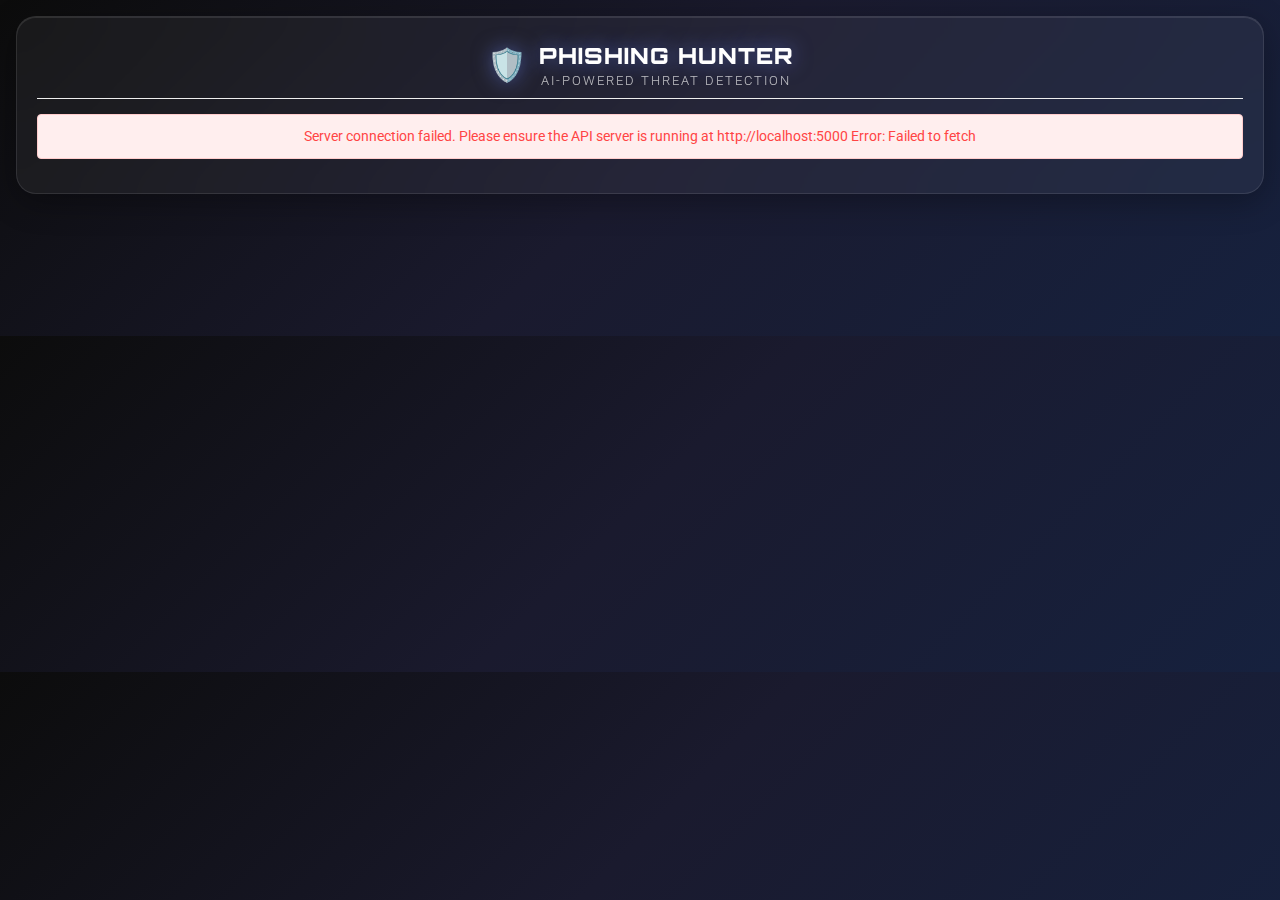
<file: chrome_extension/popup.html>
<!DOCTYPE html>
<html>
  <head>
    <meta charset="UTF-8">
    <title>Dramatic Phishing Detector</title>
    <style>
      @import url('https://fonts.googleapis.com/css2?family=Orbitron:wght@400;700;900&family=Roboto:wght@300;400;500&display=swap');
      
      * {
        margin: 0;
        padding: 0;
        box-sizing: border-box;
      }
      
      body {
        font-family: 'Roboto', sans-serif;
        background: linear-gradient(135deg, #0c0c0c 0%, #1a1a2e 50%, #16213e 100%);
        margin: 0;
        padding: 0;
        min-width: 420px;
        min-height: 320px;
        overflow: hidden;
        position: relative;
      }
      
      /* Animated background particles */
      .bg-particles {
        position: absolute;
        top: 0;
        left: 0;
        width: 100%;
        height: 100%;
        overflow: hidden;
        pointer-events: none;
      }
      
      .particle {
        position: absolute;
        background: rgba(102, 126, 234, 0.3);
        border-radius: 50%;
        animation: float 6s ease-in-out infinite;
      }
      
      .particle:nth-child(1) { width: 4px; height: 4px; left: 10%; animation-delay: 0s; }
      .particle:nth-child(2) { width: 6px; height: 6px; left: 30%; animation-delay: 1s; }
      .particle:nth-child(3) { width: 3px; height: 3px; left: 50%; animation-delay: 2s; }
      .particle:nth-child(4) { width: 5px; height: 5px; left: 70%; animation-delay: 3s; }
      .particle:nth-child(5) { width: 4px; height: 4px; left: 90%; animation-delay: 4s; }
      
      @keyframes float {
        0%, 100% { transform: translateY(100vh) scale(0); opacity: 0; }
        50% { transform: translateY(-20px) scale(1); opacity: 1; }
      }
      
      .card {
        background: rgba(255, 255, 255, 0.05);
        backdrop-filter: blur(20px);
        border: 1px solid rgba(255, 255, 255, 0.1);
        border-radius: 20px;
        box-shadow: 
          0 8px 32px rgba(0, 0, 0, 0.3),
          inset 0 1px 0 rgba(255, 255, 255, 0.1);
        padding: 24px 20px;
        margin: 16px;
        position: relative;
        overflow: hidden;
        animation: cardEntrance 0.8s ease-out;
      }
      
      @keyframes cardEntrance {
        from {
          opacity: 0;
          transform: translateY(20px) scale(0.95);
        }
        to {
          opacity: 1;
          transform: translateY(0) scale(1);
        }
      }
      
      .card::before {
        content: '';
        position: absolute;
        top: 0;
        left: -100%;
        width: 100%;
        height: 100%;
        background: linear-gradient(90deg, transparent, rgba(255, 255, 255, 0.1), transparent);
        animation: shimmer 3s infinite;
      }
      
      @keyframes shimmer {
        0% { left: -100%; }
        100% { left: 100%; }
      }
      
      .header {
        display: flex;
        align-items: center;
        justify-content: center;
        margin-bottom: 20px;
        text-align: center;
        position: relative;
      }
      
      .logo {
        font-size: 2em;
        margin-right: 12px;
        animation: logoGlow 2s ease-in-out infinite alternate;
        filter: drop-shadow(0 0 10px rgba(102, 126, 234, 0.5));
      }
      
      @keyframes logoGlow {
        from { filter: drop-shadow(0 0 10px rgba(102, 126, 234, 0.5)); }
        to { filter: drop-shadow(0 0 20px rgba(102, 126, 234, 0.8)); }
      }
      
      .title {
        font-family: 'Orbitron', monospace;
        font-size: 1.4em;
        font-weight: 900;
        color: #ffffff;
        text-shadow: 0 0 20px rgba(102, 126, 234, 0.6);
        letter-spacing: 1px;
      }
      
      .subtitle {
        font-size: 0.8em;
        color: rgba(255, 255, 255, 0.7);
        margin-top: 4px;
        font-weight: 300;
        text-transform: uppercase;
        letter-spacing: 2px;
      }
      
      .status-icon {
        font-size: 4em;
        margin-bottom: 16px;
        animation: statusPulse 1.5s ease-in-out infinite;
        filter: drop-shadow(0 0 15px currentColor);
        transition: all 0.5s ease;
      }
      
      @keyframes statusPulse {
        0%, 100% { transform: scale(1); }
        50% { transform: scale(1.1); }
      }
      
      .status-safe { 
        color: #00ff88;
        animation: statusPulse 1.5s ease-in-out infinite, safeGlow 2s ease-in-out infinite alternate;
      }
      
      .status-warning { 
        color: #ffaa00;
        animation: statusPulse 1.5s ease-in-out infinite, warningFlicker 1s ease-in-out infinite;
      }
      
      .status-danger { 
        color: #ff4444;
        animation: statusPulse 1.5s ease-in-out infinite, dangerShake 0.5s ease-in-out infinite;
      }
      
      .status-critical { 
        color: #ff0066;
        animation: criticalAlert 0.3s ease-in-out infinite, criticalGlow 1s ease-in-out infinite;
      }
      
      .status-unknown { 
        color: #888;
        animation: statusPulse 1.5s ease-in-out infinite;
      }
      
      @keyframes safeGlow {
        from { filter: drop-shadow(0 0 15px #00ff88); }
        to { filter: drop-shadow(0 0 30px #00ff88); }
      }
      
      @keyframes warningFlicker {
        0%, 100% { opacity: 1; }
        50% { opacity: 0.7; }
      }
      
      @keyframes dangerShake {
        0%, 100% { transform: translateX(0) scale(1); }
        25% { transform: translateX(-2px) scale(1.05); }
        75% { transform: translateX(2px) scale(1.05); }
      }
      
      @keyframes criticalAlert {
        0%, 100% { transform: scale(1) rotate(0deg); }
        50% { transform: scale(1.2) rotate(5deg); }
      }
      
      @keyframes criticalGlow {
        0%, 100% { filter: drop-shadow(0 0 20px #ff0066); }
        50% { filter: drop-shadow(0 0 40px #ff0066); }
      }
      
      .status-text {
        font-family: 'Orbitron', monospace;
        font-size: 1.5em;
        font-weight: 700;
        margin-bottom: 12px;
        text-align: center;
        text-transform: uppercase;
        letter-spacing: 2px;
        text-shadow: 0 0 10px currentColor;
        animation: textGlow 2s ease-in-out infinite alternate;
      }
      
      @keyframes textGlow {
        from { text-shadow: 0 0 10px currentColor; }
        to { text-shadow: 0 0 20px currentColor; }
      }
      
      .reason {
        font-size: 0.9em;
        color: rgba(255, 255, 255, 0.8);
        margin-bottom: 20px;
        text-align: center;
        line-height: 1.5;
        animation: fadeInUp 1s ease-out 0.3s both;
      }
      
      @keyframes fadeInUp {
        from {
          opacity: 0;
          transform: translateY(20px);
        }
        to {
          opacity: 1;
          transform: translateY(0);
        }
      }
      
      .risk-bar-container {
        width: 100%;
        margin-bottom: 20px;
        animation: fadeInUp 1s ease-out 0.5s both;
      }
      
      .risk-bar {
        width: 100%;
        height: 12px;
        background: rgba(255, 255, 255, 0.1);
        border-radius: 6px;
        overflow: hidden;
        margin-bottom: 8px;
        box-shadow: inset 0 2px 4px rgba(0, 0, 0, 0.3);
        position: relative;
      }
      
      .risk-bar::before {
        content: '';
        position: absolute;
        top: 0;
        left: 0;
        right: 0;
        bottom: 0;
        background: linear-gradient(90deg, transparent 0%, rgba(255, 255, 255, 0.2) 50%, transparent 100%);
        animation: barShimmer 2s infinite;
      }
      
      @keyframes barShimmer {
        0% { transform: translateX(-100%); }
        100% { transform: translateX(100%); }
      }
      
      .risk-fill {
        height: 100%;
        border-radius: 6px;
        transition: all 1s cubic-bezier(0.4, 0, 0.2, 1);
        position: relative;
        overflow: hidden;
        box-shadow: 0 0 15px currentColor;
      }
      
      .risk-fill::after {
        content: '';
        position: absolute;
        top: 0;
        left: 0;
        right: 0;
        bottom: 0;
        background: linear-gradient(90deg, rgba(255, 255, 255, 0.3) 0%, transparent 50%, rgba(255, 255, 255, 0.3) 100%);
        animation: fillGlow 1.5s ease-in-out infinite;
      }
      
      @keyframes fillGlow {
        0%, 100% { opacity: 0; }
        50% { opacity: 1; }
      }
      
      .risk-text {
        font-family: 'Orbitron', monospace;
        font-size: 0.9em;
        color: rgba(255, 255, 255, 0.9);
        text-align: center;
        font-weight: 500;
        text-shadow: 0 0 10px currentColor;
      }
      
      .details {
        width: 100%;
        margin-bottom: 20px;
        animation: fadeInUp 1s ease-out 0.7s both;
      }
      
      .detail-item {
        display: flex;
        justify-content: space-between;
        margin-bottom: 8px;
        font-size: 0.85em;
        padding: 4px 0;
        border-bottom: 1px solid rgba(255, 255, 255, 0.1);
        transition: all 0.3s ease;
      }
      
      .detail-item:hover {
        background: rgba(255, 255, 255, 0.05);
        padding-left: 8px;
        border-radius: 4px;
      }
      
      .detail-label {
        color: rgba(255, 255, 255, 0.7);
        font-weight: 300;
      }
      
      .detail-value {
        color: #ffffff;
        font-weight: 500;
        text-shadow: 0 0 5px currentColor;
      }
      
      .warning-text {
        color: #ff4444;
        font-weight: 600;
        font-size: 0.9em;
        text-align: center;
        margin-top: 12px;
        padding: 8px;
        background: rgba(255, 68, 68, 0.1);
        border-radius: 6px;
        border: 1px solid rgba(255, 68, 68, 0.3);
        animation: warningPulse 1s ease-in-out infinite;
      }
      
      @keyframes warningPulse {
        0%, 100% { box-shadow: 0 0 5px rgba(255, 68, 68, 0.3); }
        50% { box-shadow: 0 0 20px rgba(255, 68, 68, 0.6); }
      }
      
      .high-risk-warning {
        background: linear-gradient(45deg, #ff0066, #ff4444);
        color: white;
        padding: 12px;
        border-radius: 8px;
        font-weight: 700;
        text-align: center;
        margin-bottom: 16px;
        animation: criticalWarning 0.5s ease-in-out infinite alternate;
        box-shadow: 0 0 30px rgba(255, 0, 102, 0.6);
        text-transform: uppercase;
        letter-spacing: 1px;
        font-family: 'Orbitron', monospace;
      }
      
      @keyframes criticalWarning {
        from { 
          transform: scale(1);
          box-shadow: 0 0 30px rgba(255, 0, 102, 0.6);
        }
        to { 
          transform: scale(1.02);
          box-shadow: 0 0 40px rgba(255, 0, 102, 0.9);
        }
      }
      
      .spinner {
        border: 4px solid rgba(255, 255, 255, 0.1);
        border-top: 4px solid #667eea;
        border-radius: 50%;
        width: 50px;
        height: 50px;
        animation: spin 1s linear infinite, spinnerGlow 2s ease-in-out infinite alternate;
        margin: 30px auto;
      }
      
      @keyframes spin {
        0% { transform: rotate(0deg); }
        100% { transform: rotate(360deg); }
      }
      
      @keyframes spinnerGlow {
        from { box-shadow: 0 0 20px rgba(102, 126, 234, 0.5); }
        to { box-shadow: 0 0 40px rgba(102, 126, 234, 0.8); }
      }
      
      .error {
        color: #ff4444;
        font-size: 0.9em;
        margin: 20px 0;
        text-align: center;
        line-height: 1.6;
        animation: errorShake 0.5s ease-in-out;
        padding: 12px;
        background: rgba(255, 68, 68, 0.1);
        border-radius: 8px;
        border: 1px solid rgba(255, 68, 68, 0.3);
      }
      
      @keyframes errorShake {
        0%, 100% { transform: translateX(0); }
        25% { transform: translateX(-5px); }
        75% { transform: translateX(5px); }
      }
      
      .action-buttons {
        display: flex;
        gap: 12px;
        margin-top: 16px;
        animation: fadeInUp 1s ease-out 0.9s both;
      }
      
      .btn {
        padding: 10px 16px;
        border: none;
        border-radius: 8px;
        font-size: 0.8em;
        font-weight: 500;
        cursor: pointer;
        transition: all 0.3s cubic-bezier(0.4, 0, 0.2, 1);
        position: relative;
        overflow: hidden;
        text-transform: uppercase;
        letter-spacing: 1px;
        font-family: 'Orbitron', monospace;
      }
      
      .btn::before {
        content: '';
        position: absolute;
        top: 0;
        left: -100%;
        width: 100%;
        height: 100%;
        background: linear-gradient(90deg, transparent, rgba(255, 255, 255, 0.2), transparent);
        transition: left 0.5s;
      }
      
      .btn:hover::before {
        left: 100%;
      }
      
      .btn-primary {
        background: linear-gradient(45deg, #667eea, #764ba2);
        color: white;
        box-shadow: 0 4px 15px rgba(102, 126, 234, 0.4);
      }
      
      .btn-primary:hover {
        transform: translateY(-2px);
        box-shadow: 0 8px 25px rgba(102, 126, 234, 0.6);
      }
      
      .btn-primary:disabled {
        background: rgba(255, 255, 255, 0.2);
        cursor: not-allowed;
        transform: none;
        box-shadow: none;
      }
      
      .layer-results {
        width: 100%;
        margin-top: 20px;
        max-height: 250px;
        overflow-y: auto;
        animation: fadeInUp 1s ease-out 1.1s both;
      }
      
      .layer-result {
        border: 1px solid rgba(255, 255, 255, 0.2);
        border-radius: 10px;
        padding: 12px;
        margin-bottom: 12px;
        background: rgba(255, 255, 255, 0.05);
        backdrop-filter: blur(10px);
        transition: all 0.3s ease;
        position: relative;
        overflow: hidden;
      }
      
      .layer-result::before {
        content: '';
        position: absolute;
        top: 0;
        left: 0;
        right: 0;
        height: 2px;
        background: linear-gradient(90deg, #667eea, #764ba2);
        transform: scaleX(0);
        transition: transform 0.3s ease;
      }
      
      .layer-result:hover::before {
        transform: scaleX(1);
      }
      
      .layer-result:hover {
        background: rgba(255, 255, 255, 0.1);
        transform: translateY(-2px);
        box-shadow: 0 8px 25px rgba(0, 0, 0, 0.3);
      }
      
      .layer-header {
        display: flex;
        justify-content: space-between;
        align-items: center;
        margin-bottom: 8px;
      }
      
      .layer-name {
        font-weight: 600;
        font-size: 0.9em;
        color: #ffffff;
        font-family: 'Orbitron', monospace;
      }
      
      .layer-risk {
        font-weight: 700;
        font-size: 0.8em;
        text-shadow: 0 0 10px currentColor;
      }
      
      /* Scrollbar styling */
      .layer-results::-webkit-scrollbar {
        width: 6px;
      }
      
      .layer-results::-webkit-scrollbar-track {
        background: rgba(255, 255, 255, 0.1);
        border-radius: 3px;
      }
      
      .layer-results::-webkit-scrollbar-thumb {
        background: linear-gradient(45deg, #667eea, #764ba2);
        border-radius: 3px;
      }
      
      #loading {
        text-align: center;
        padding: 20px;
      }
      
      #error {
        background-color: #ffeeee;
        border: 1px solid #ffcccc;
        padding: 10px;
        margin: 10px 0;
        border-radius: 4px;
        display: none;
      }
      
      #result {
        display: none;
      }
      
      .header {
        display: flex;
        align-items: center;
        margin-bottom: 15px;
        padding-bottom: 10px;
        border-bottom: 1px solid #eee;
      }
      
      #statusIcon {
        font-size: 24px;
        margin-right: 10px;
      }
      
      .status-safe {
        color: #4caf50;
        font-weight: bold;
        font-size: 18px;
      }
      
      .status-warning {
        color: #f44336;
        font-weight: bold;
        font-size: 18px;
      }
      
      #reason {
        margin-bottom: 15px;
        font-size: 14px;
      }
      
      .risk-meter {
        background-color: #f1f1f1;
        border-radius: 4px;
        height: 10px;
        margin-bottom: 5px;
      }
      
      .risk-fill {
        height: 100%;
        border-radius: 4px;
      }
      
      .low-risk {
        background-color: #4caf50;
      }
      
      .medium-risk {
        background-color: #ff9800;
      }
      
      .high-risk {
        background-color: #f44336;
      }
      
      .risk-label {
        display: flex;
        justify-content: space-between;
        font-size: 12px;
        color: #666;
      }
      
      .high-risk-warning {
        background-color: #ffebee;
        color: #c62828;
        padding: 10px;
        margin: 10px 0;
        border-left: 4px solid #c62828;
        font-weight: bold;
      }
      
      #sourceCodeAnalysis {
        margin-top: 20px;
        border-top: 1px solid #eee;
        padding-top: 10px;
        display: none;
      }
      
      .threat-list {
        padding-left: 20px;
        color: #d32f2f;
      }
      
      .threat-item {
        margin-bottom: 5px;
      }
      
      .source-code-warning {
        background-color: #fff8e1;
        border-left: 4px solid #ffa000;
        padding: 8px;
        margin-top: 10px;
        font-weight: bold;
      }
      
      .code-details {
        background-color: #f5f5f5;
        padding: 8px;
        margin-top: 10px;
        border-radius: 4px;
        font-size: 12px;
      }
      
      .warning-detail {
        color: #d32f2f;
      }
      
      .verified-badge {
        background-color: #e8f5e9;
        border-left: 4px solid #43a047;
        padding: 8px 10px;
        margin: 10px 0;
        font-weight: bold;
        color: #2e7d32;
        display: flex;
        align-items: center;
      }
      
      .verified-badge::before {
        content: '✓';
        font-size: 16px;
        margin-right: 8px;
      }
      
      .likely-legitimate-badge {
        background-color: #e3f2fd;
        border-left: 4px solid #2196F3;
        padding: 8px 10px;
        margin: 10px 0;
        font-weight: bold;
        color: #0D47A1;
        display: flex;
        align-items: center;
      }
      
      .likely-legitimate-badge::before {
        content: '✓';
        font-size: 16px;
        margin-right: 8px;
        color: #2196F3;
      }
      
      .brand-info {
        background-color: #e3f2fd;
        padding: 8px 10px;
        margin-top: 10px;
        border-radius: 4px;
        font-size: 13px;
      }
      
      .safe-info {
        color: #2e7d32;
        font-weight: normal;
        margin-top: 8px;
        font-size: 13px;
      }
    </style>
  </head>
  <body>
    <div class="bg-particles">
      <div class="particle"></div>
      <div class="particle"></div>
      <div class="particle"></div>
      <div class="particle"></div>
      <div class="particle"></div>
    </div>
    
    <div class="card">
      <div class="header">
        <div class="logo">🛡️</div>
        <div>
          <div class="title">PHISHING HUNTER</div>
          <div class="subtitle">AI-Powered Threat Detection</div>
        </div>
      </div>
      
      <div id="loading">
        <div class="spinner"></div>
      </div>
      
      <div id="result" style="display:none;">
        <div id="statusIcon" class="status-icon status-unknown">❔</div>
        <div id="statusText" class="status-text">Scanning...</div>
        <div id="reason" class="reason"></div>
        
        <div class="risk-bar-container">
          <div id="riskBar" class="risk-bar">
            <div id="riskFill" class="risk-fill" style="width: 0%;"></div>
          </div>
          <div id="riskText" class="risk-text">0% THREAT LEVEL</div>
        </div>
        
        <div id="details" class="details"></div>
        
        <div id="sourceCodeAnalysis" style="display:none;">
          <div class="source-code-warning">Source Code Analysis Detected Potential Threats:</div>
          <div class="threat-list">
            <div class="threat-item">⚠️ <span class="warning-detail">Malicious function detected</span></div>
            <div class="threat-item">⚠️ <span class="warning-detail">Suspicious variable name</span></div>
            <div class="threat-item">⚠️ <span class="warning-detail">Unexpected redirect found</span></div>
          </div>
          <div class="code-details">
            <div><strong>File:</strong> example.js</div>
            <div><strong>Line:</strong> 42</div>
            <div><strong>Column:</strong> 13</div>
          </div>
        </div>
        
        <div class="action-buttons">
          <button id="detailedAnalysis" class="btn btn-primary">DEEP SCAN</button>
        </div>
        
        <div id="layerResults" class="layer-results" style="display:none;"></div>
        <div id="additionalInfo" class="additional-details" style="display:none;"></div>
      </div>
      
      <div id="error" class="error" style="display:none;"></div>
    </div>
    
    <script src="popup.js"></script>
  </body>
</html>
</file>
